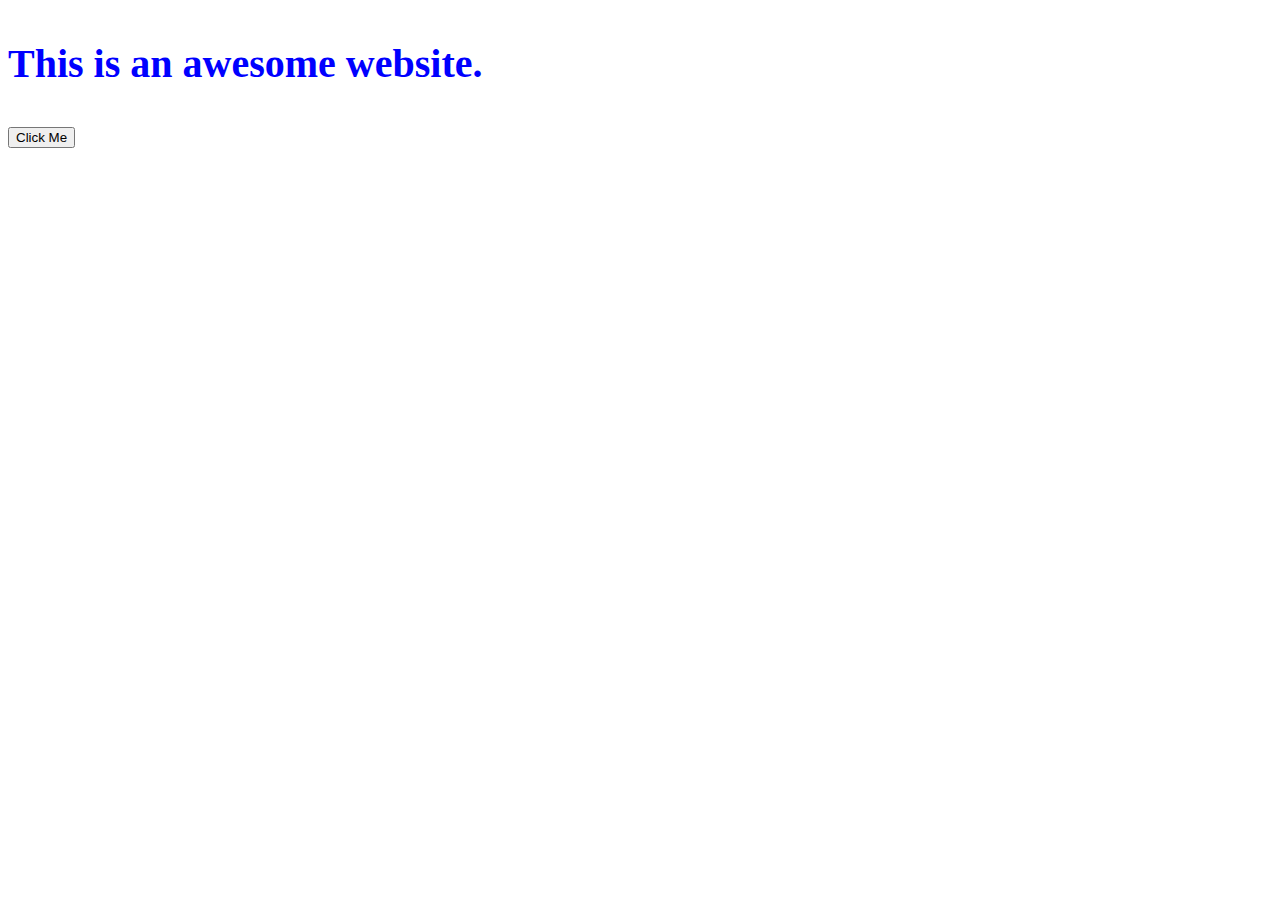
<file: inClassDemos/index.html>
<!DOCTYPE html>
<html>
<head>
	<link rel="stylesheet" type="text/css" href="styles.css" />
	<script src="https://ajax.googleapis.com/ajax/libs/jquery/2.1.4/jquery.min.js"></script>
	<script type="text/javascript" src="demo.js"></script>
</head>

<body>

	<p class="page-header" id="page-header-id">This is an awesome website.</p>
	<button type="button" onclick="changeColor()">Click Me</button>

</body>

</html>
</file>
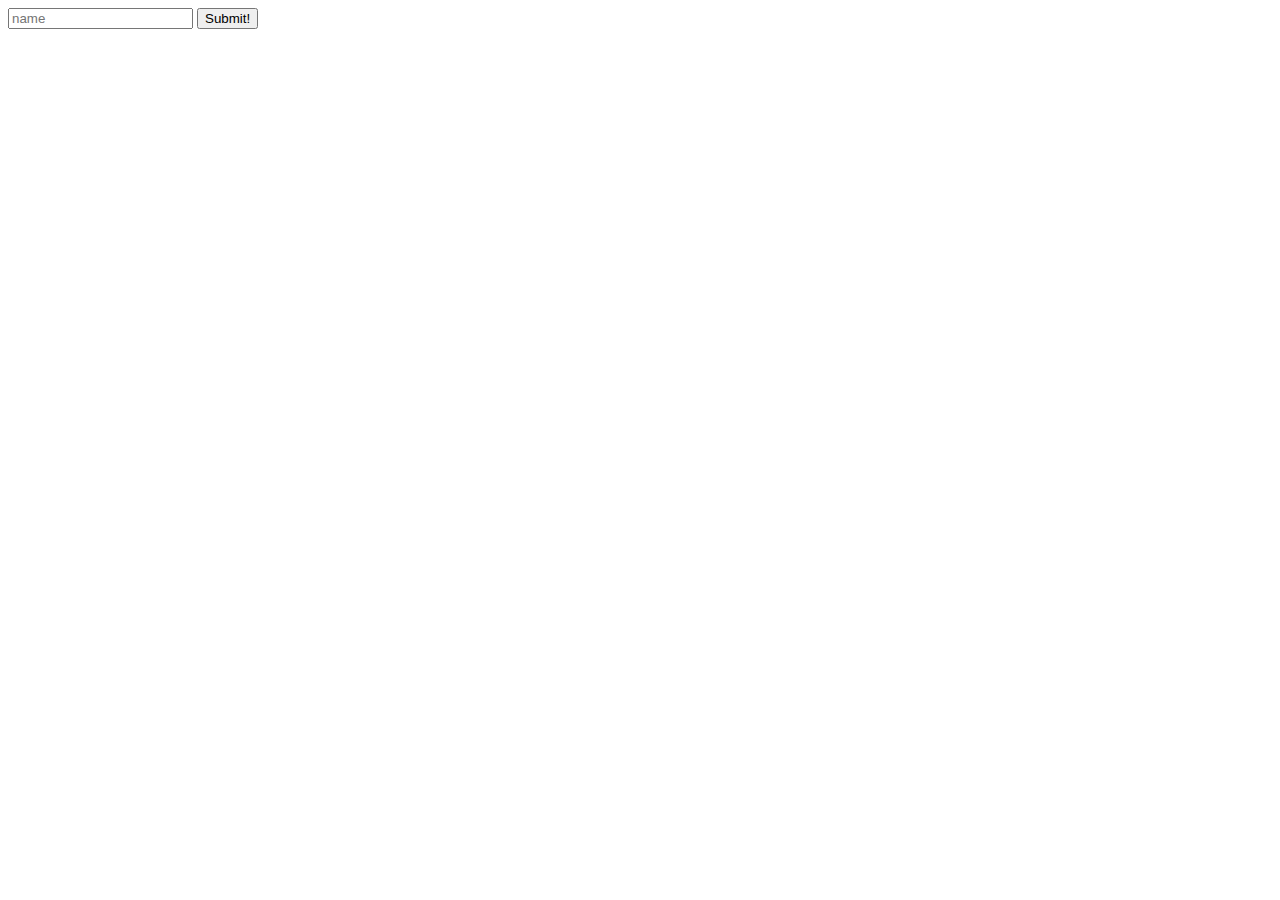
<file: inClassDemos/phpForms/survey.html>
<!DOCTYPE html>
<html>
<head>
</head>

<body>
	<form action="results.php" method="POST">
		<input type="text" name="name" placeholder="name" />
		<input type="submit" value="Submit!" />
	</form>
</body>

</html>
</file>
<file: inClassDemos/styles.css>
.page-header {
	font-size: 2.5em;
	font-weight: bold;
	color: blue;
}
</file>
